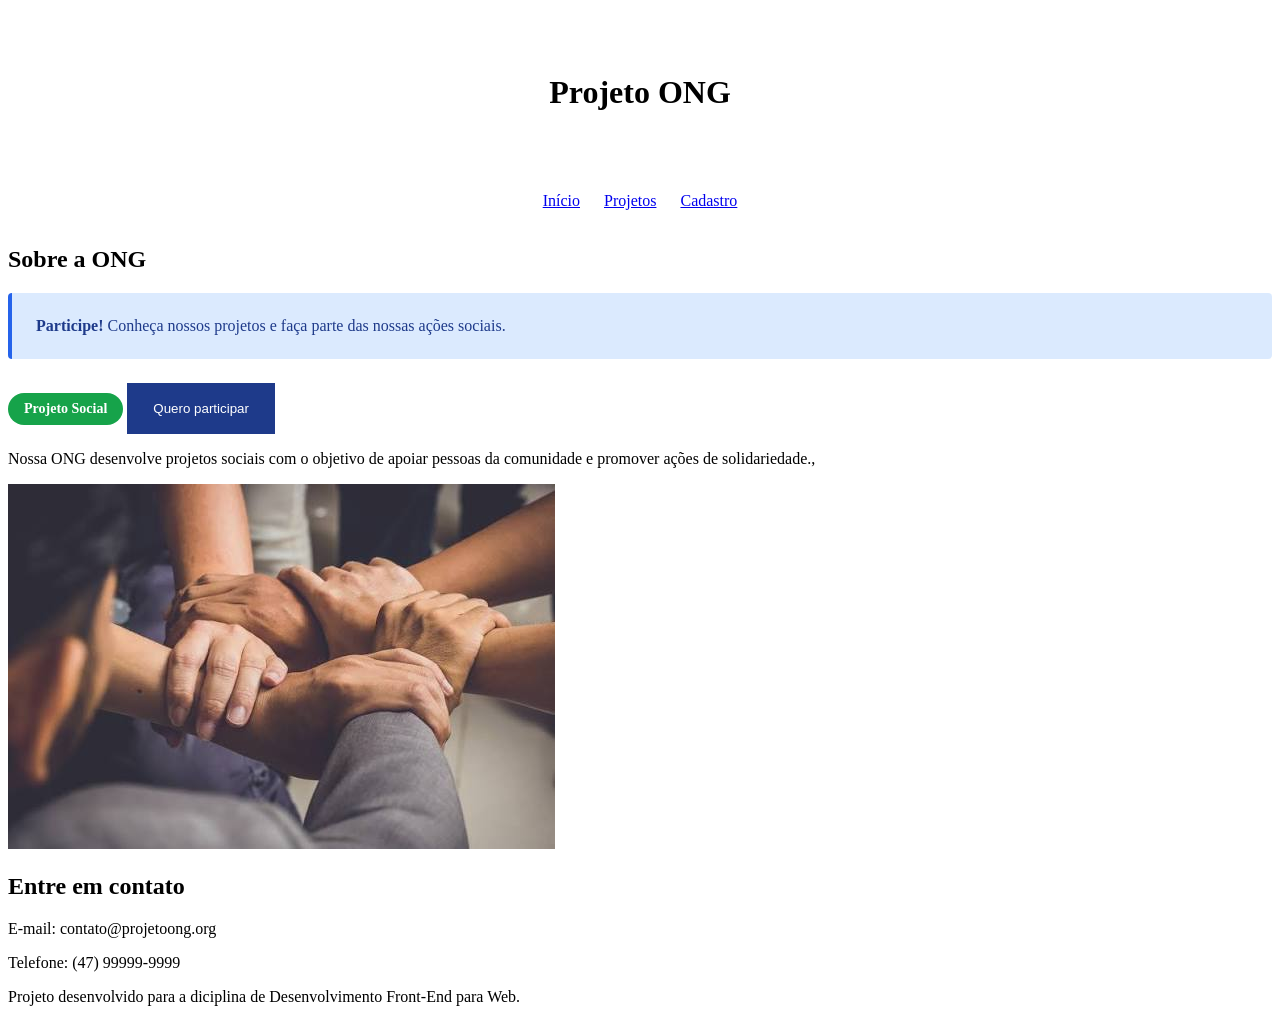
<file: html/index.html>
<!DOCTYPE html>
<html lang="pt-br">
<head>
    <meta charset="utf-8">
    <meta name="viewport" content="width=device-width, initial-scale=1.0">
    <title>Projeto ONG</title>
    <link rel="stylesheet" href="../css/style.css">
</head>
<body>
    <a href="#conteudo-principal" class="skip-link">
    Pular para o conteúdo principal
</a>
    <header>
        <h1>Projeto ONG</h1>
    </header>
<nav class="menu">
    <button class="menu-toggle" type="button" aria-label="Abrir menu">
        ☰
    </button>

    <div class="menu-links">
    <a href="#inicio" data-rota="inicio">Início</a>

<div class="dropdown">
    <a href="#projetos" data-rota="projetos">Projetos</a>
    <div class="dropdown-conteudo">
        <a href="projetos.html#doacoes">Doações</a>
<a href="projetos.html#voluntariado">Voluntariado</a>
    </div>
</div>

<a href="cadastro.html">Cadastro</a>
    </div>
</nav>
<main id="conteudo-principal">
    <section>
        <h2>Sobre a ONG</h2>
        <div class="alerta">
    <strong>Participe!</strong>
    Conheça nossos projetos e faça parte das nossas ações sociais.
</div>
<span class="badge">Projeto Social</span>
<button type="button" id="mostrar-toast">
    Quero participar
</button>

<div class="toast" id="toast">
    Interesse registrado com sucesso!
</div>
        <p>Nossa ONG desenvolve projetos sociais com o objetivo de apoiar
        pessoas da comunidade e promover ações de solidariedade.,</p>
        <img src="../imagens/acao-social.jpg"
     alt="Voluntários participando de uma ação social da ONG">
        <h2>Entre em contato</h2>
        <P>E-mail: contato@projetoong.org</P>
        <p>Telefone: (47) 99999-9999</p>
    </section>    
</main>
<footer>
    <p>Projeto desenvolvido para a diciplina de Desenvolvimento Front-End para Web.</p>
</footer>
<script type="module" src="../js/script.js"></script>
</body>
</html>
</file>
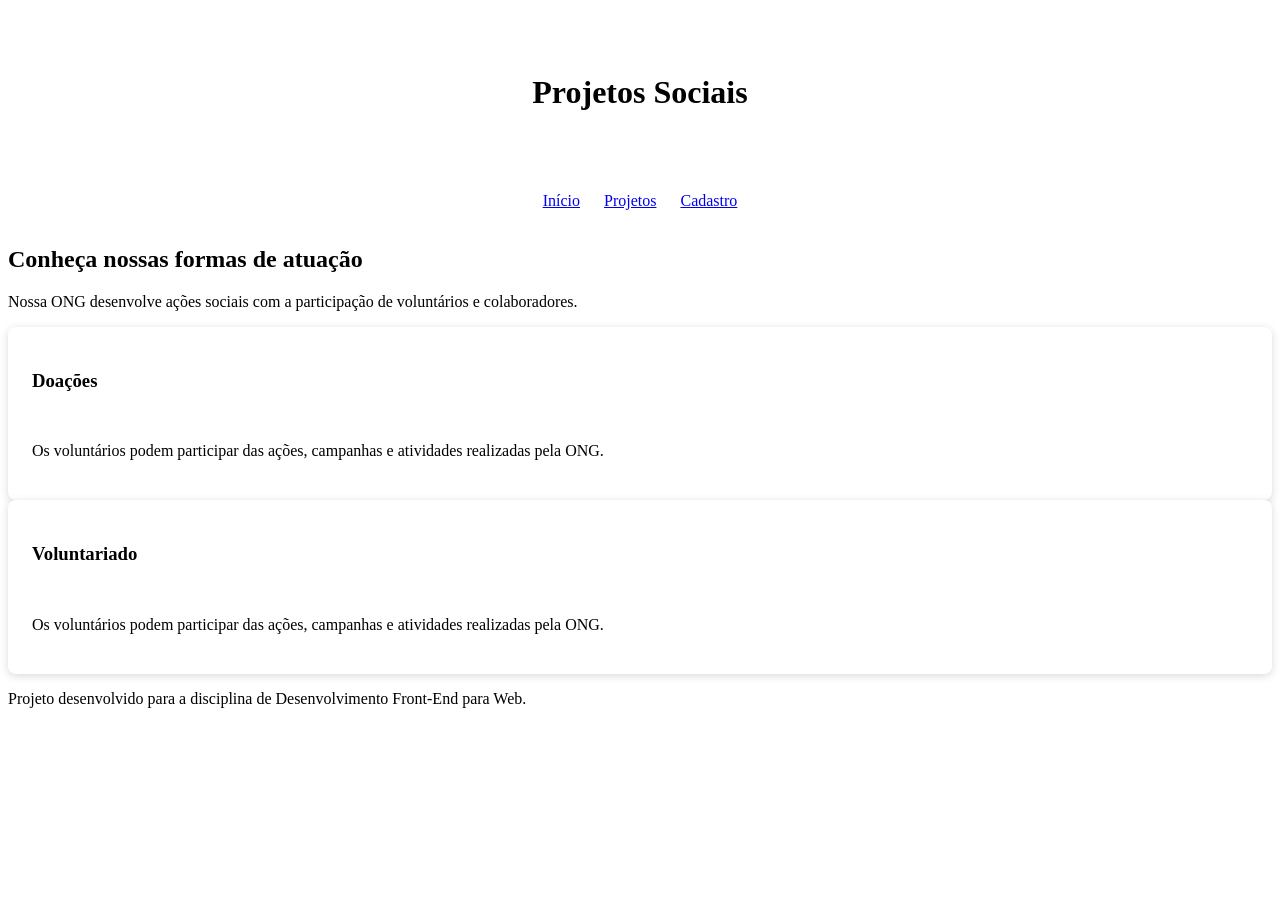
<file: html/projetos.html>
<!DOCTYPE html>
<html lang="en">
<head>
    <meta charset="UTF-8">
    <meta name="viewport" content="width=device-width, initial-scale=1.0">
    <title>Projetos Sociais - Projeto ONG</title>
    <link rel="stylesheet" href="../css/style.css">
</head>
<body>
 <header>
    <h1>Projetos Sociais</h1>
</header>
<nav class="menu">
    <button class="menu-toggle" type="button" aria-label="Abrir menu">
        ☰
    </button>

    <div class="menu-links">
   <a href="index.html">Início</a>

<div class="dropdown">
    <a href="projetos.html">Projetos</a>
    <div class="dropdown-conteudo">
       <a href="projetos.html#doacoes">Doações</a>
<a href="projetos.html#voluntariado">Voluntariado</a>
    </div>
</div>

<a href="cadastro.html">Cadastro</a>
</nav>
<main>
    <section>
        <h2>Conheça nossas formas de atuação</h2>
        <p>Nossa ONG desenvolve ações sociais com a participação
            de voluntários e colaboradores.</p>
            <article id="doacoes">
                <h3>Doações</h3>
                <P>
                    Os voluntários podem participar das ações,
                campanhas e atividades realizadas pela ONG.
                </P>
            </article>
            
            <article id="voluntariado">
                 <h3>Voluntariado</h3>
                 <P>
                    Os voluntários podem participar das ações,
                campanhas e atividades realizadas pela ONG.
                 </P>
            </article>
    </section>
</main>
<footer>
    <P>Projeto desenvolvido para a disciplina de Desenvolvimento Front-End para Web.</P>
</footer>
<script type="module" src="../js/script.js"></script>
</body>
</html>
</file>
<file: css/style.css>
:root {
    --cor-primaria: #1E3A8A;
    --cor-secundaria: #2563EB;
    --cor-destaque: #F59E0B;
    --cor-sucesso: #16A34A;
    --cor-fundo: #F8FAFC;
    --cor-superficie: #FFFFFF;
    --cor-texto: #1F2937;
    --cor-texto-claro: #6B7280;

     --fonte-xs: 0.875rem;
    --fonte-sm: 1rem;
    --fonte-md: 1.25rem;
    --fonte-lg: 1.75rem;
    --fonte-xl: 2.5rem;

    --espaco-xs: 0.5rem;
    --espaco-sm: 1rem;
    --espaco-md: 1.5rem;
    --espaco-lg: 2rem;
    --espaco-xl: 3rem;
}
.container {
    width: 90%;
    max-width: 1200px;
    margin: 0 auto;
}

.grid {
    display: grid;
    grid-template-columns: repeat(12, 1fr);
    gap: var(--espaco-md);
}
@media (max-width: 1200px) {
    .container {
        width: 92%;
    }
}

@media (max-width: 992px) {
    .container {
        width: 94%;
    }
}

@media (max-width: 768px) {
    .grid {
        grid-template-columns: repeat(6, 1fr);
    }
}

@media (max-width: 576px) {
    .grid {
        grid-template-columns: repeat(4, 1fr);
    }
}

@media (max-width: 400px) {
    .grid {
        grid-template-columns: repeat(2, 1fr);
    }
}
nav {
    display: flex;
    justify-content: center;
    align-items: center;
    gap: var(--espaco-md);
    padding: var(--espaco-sm);
    flex-wrap: wrap;
}
header {
    display: flex;
    justify-content: center;
    align-items: center;
    min-height: 120px;
    padding: var(--espaco-md);
}
article {
    display: flex;
    flex-direction: column;
    gap: var(--espaco-sm);
    padding: var(--espaco-md);
    background-color: var(--cor-superficie);
    border-radius: 8px;
    box-shadow: 0 2px 8px rgba(0, 0, 0, 0.15);
    transition: transform 0.3s, box-shadow 0.3s;
}

article:hover {
    transform: translateY(-4px);
    box-shadow: 0 6px 16px rgba(0, 0, 0, 0.20);
}
.menu {
    display: flex;
    justify-content: center;
    align-items: center;
    padding: var(--espaco-sm);
}

.menu-links {
    display: flex;
    align-items: center;
    gap: var(--espaco-md);
}

.menu-toggle {
    display: none;
}
@media (max-width: 768px) {
    .menu {
        flex-direction: column;
    }

    .menu-toggle {
        display: block;
        cursor: pointer;
    }

    .menu-links {
        display: none;
        flex-direction: column;
        width: 100%;
        text-align: center;
    }

    .menu-links.ativo {
    display: flex;
}
}
.dropdown {
    position: relative;
}

.dropdown-conteudo {
    display: none;
    position: absolute;
    top: 100%;
    left: 0;
    background-color: var(--cor-superficie);
    padding: var(--espaco-sm);
    min-width: 160px;
}

.dropdown-conteudo a {
    display: block;
    padding: var(--espaco-xs);
}

.dropdown:hover .dropdown-conteudo {
    display: block;
}
.dropdown:focus-within .dropdown-conteudo {
    display: block;
}
button {
    background-color: var(--cor-primaria);
    color: var(--cor-superficie);
    border: 2px solid var(--cor-primaria);
    padding: var(--espaco-sm) var(--espaco-md);
    cursor: pointer;
    transition: 0.3s;
}

button:hover {
    background-color: var(--cor-secundaria);
    border-color: var(--cor-secundaria);
}

button:focus {
    outline: 3px solid var(--cor-destaque);
    outline-offset: 2px;
}

button:active {
    transform: scale(0.97);
}

button:disabled {
    opacity: 0.5;
    cursor: not-allowed;
}
input {
    padding: var(--espaco-sm);
    border: 2px solid var(--cor-texto-claro);
    border-radius: 4px;
    transition: 0.3s;
}

input:focus {
    outline: none;
    border-color: var(--cor-secundaria);
}

input:required:valid {
    border-color: var(--cor-sucesso);
}

input:required:invalid:not(:placeholder-shown) {
    border-color: #DC2626;
}
.alerta {
    background-color: #DBEAFE;
    color: var(--cor-primaria);
    border-left: 4px solid var(--cor-secundaria);
    padding: var(--espaco-md);
    margin-bottom: var(--espaco-md);
    border-radius: 4px;
}
.badge {
    display: inline-block;
    background-color: var(--cor-sucesso);
    color: var(--cor-superficie);
    padding: var(--espaco-xs) var(--espaco-sm);
    border-radius: 20px;
    font-size: var(--fonte-xs);
    font-weight: bold;
}
.toast {
    position: fixed;
    right: var(--espaco-md);
    bottom: var(--espaco-md);
    background-color: var(--cor-sucesso);
    color: var(--cor-superficie);
    padding: var(--espaco-md);
    border-radius: 6px;
    opacity: 0;
    visibility: hidden;
    transition: opacity 0.3s;
}

.toast.ativo {
    opacity: 1;
    visibility: visible;
}
#erro-cpf {
    display: block;
    color: #c62828;
    font-size: 12px;
    margin-top: 5px;
}
/* Acessibilidade: pular navegação */
.skip-link {
    position: absolute;
    top: -100px;
    left: 10px;
    background: #ffffff;
    color: #000000;
    padding: 12px 16px;
    z-index: 1000;
}

.skip-link:focus {
    top: 10px;
    outline: 3px solid #005fcc;
    outline-offset: 2px;
}
/* Organização do formulário */
fieldset {
    display: flex;
    flex-wrap: wrap;
    align-items: center;
    gap: 12px;
    margin-bottom: 20px;
    padding: 20px;
    min-width: 0;
}
/* Campos do formulário */
fieldset label {
    display: block;
    width: 100%;
    margin-top: 8px;
    font-weight: 600;
}

fieldset input {
    width: 100%;
    max-width: 450px;
    box-sizing: border-box;
}
/* Centralização do formulário */
main > form {
    width: 100%;
    max-width: 700px;
    margin: 30px auto;
    box-sizing: border-box;
}
@media (max-width: 768px) {
    .menu-links.ativo .dropdown-conteudo {
        display: flex;
        flex-direction: column;
        position: static;
        min-width: 0;
        padding: 8px;
    }
}
</file>
